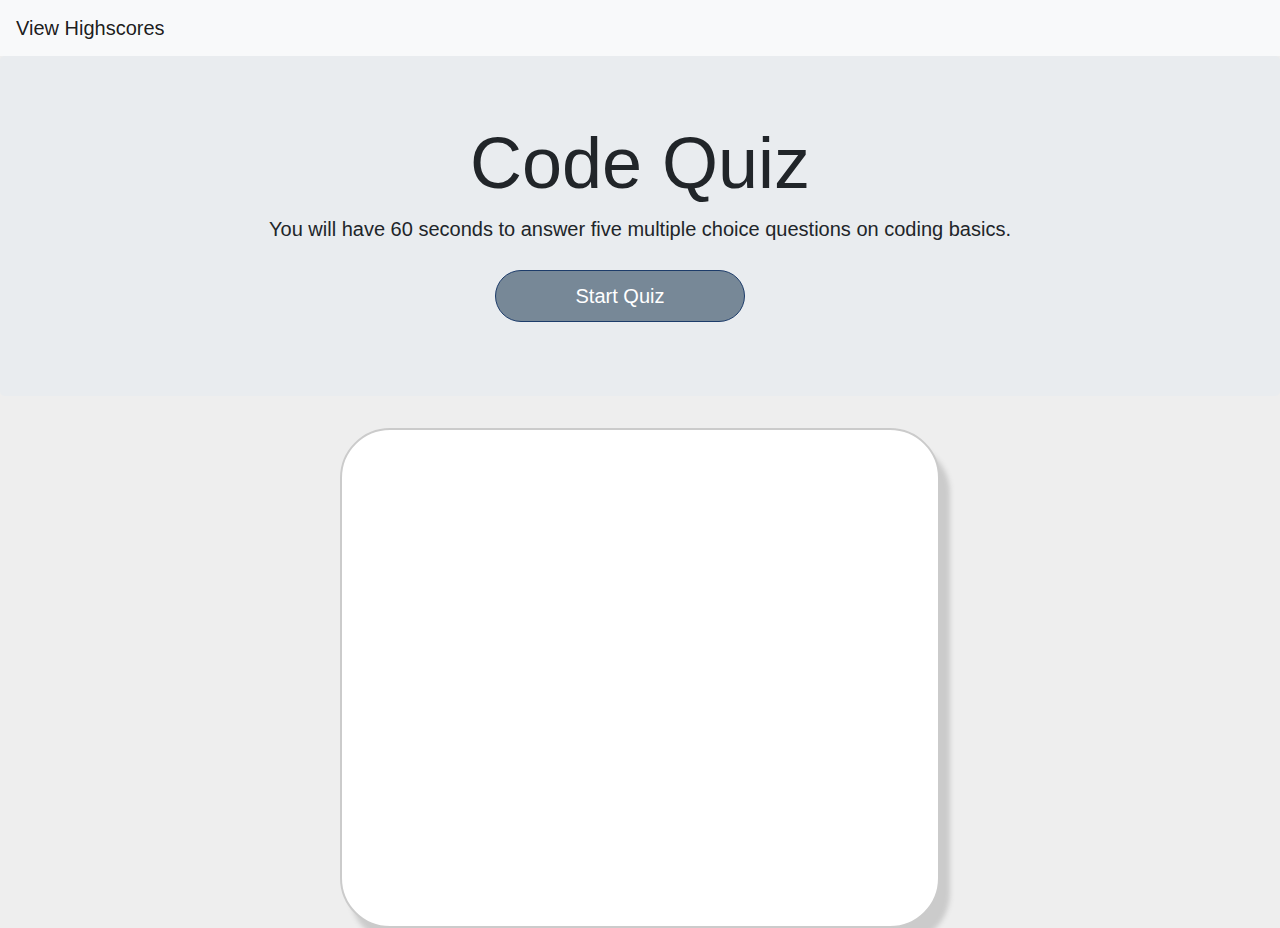
<file: index.html>
<!DOCTYPE html>
<html lang="en">

<head>
    <meta charset="UTF-8">
    <meta name="viewport" content="width=device-width, initial-scale=1.0">
    <meta http-equiv="X-UA-Compatible" content="ie=edge">
    <title>Document</title>
    <link rel="stylesheet" href="https://stackpath.bootstrapcdn.com/bootstrap/4.3.1/css/bootstrap.min.css"
        integrity="sha384-ggOyR0iXCbMQv3Xipma34MD+dH/1fQ784/j6cY/iJTQUOhcWr7x9JvoRxT2MZw1T" crossorigin="anonymous">
    <link rel="stylesheet" href="assets/css/style.css">
    <script
  src="http://code.jquery.com/jquery-3.4.1.min.js"
  integrity="sha256-CSXorXvZcTkaix6Yvo6HppcZGetbYMGWSFlBw8HfCJo="
  crossorigin="anonymous"></script>
</head>

<body>
        <nav class="navbar navbar-light bg-light">
                <a class="navbar-brand" href="assets/css/score.html">View Highscores</a>
                <div id="timer" class="border-dark">60</div>
              </nav>
              
    <div class="jumbotron text-center">
        <div id="message">
        <h1 class="display-3 text-center">Code Quiz</h1>
        <p class="lead text-center">You will have 60 seconds to answer five multiple choice questions on coding basics.</p>
        <button id="quiz" class="btn btn-primary text-center">Start Quiz</button>
    </div>
    </div>

    <!-- <div class="container">
            <div id="quizdisplay">
                <p id="question"></p>
                <div class="buttons">
                <button class="choice"></button>
                <br></br>
                <button class="choice"></button>
                <br></br>
                <button class="choice"></button>
                <br></br>
                <button class="choice"></button>
                </div>
            </div>
        </div> -->
        <div class="container">
        <div id="quizdisplay" class="hide">
                <h2 id="question"></h2>
                <div id="choices" class="choices"></div>
              </div>
              </div>


    <script src="assets/js/questions.js"></script>
    <script src="assets/js/quiz.js"></script>
    
</body>

</html>
</file>
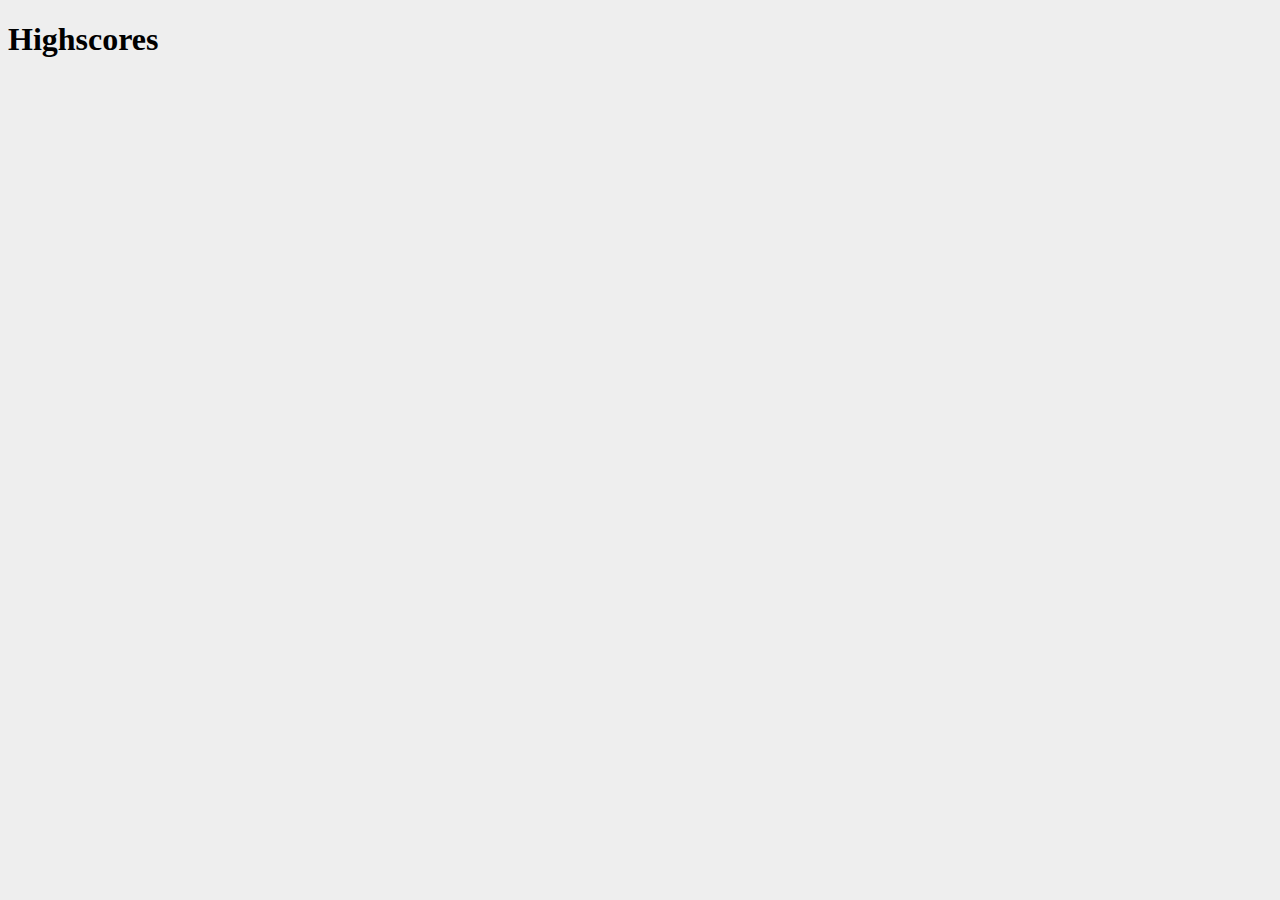
<file: assets/css/score.html>
<!DOCTYPE html>
<html lang="en">
<head>
    <meta charset="UTF-8">
    <meta name="viewport" content="width=device-width, initial-scale=1.0">
    <meta http-equiv="X-UA-Compatible" content="ie=edge">
    <title>Document</title>
    <link rel="stylesheet" href="style.css">
</head>
<body>
    <h1>Highscores</h1>
    
</body>
</html>
</file>
<file: assets/css/style.css>
#timer {
    border: 5px solid black;
    border-radius: 8px;
    margin: auto;
    font-size: 3rem;
    width: fit-content;
    color: white;
    background: blue;
    display: none;
    margin-right: 100px;
}


body {
    background-color: #eeeeee;
}

.container {
    width: 600px;
    height: 500px;
    margin: 0 auto;
    background-color: #fff;
    padding: 10px 50px 50px 50px;
    border-radius: 50px;
    border: 2px solid #cbcbcb;
    box-shadow: 10px 15px 5px #cbcbcb;
}

.container #question {
    font-family: sans-serif;
    font-size: 30px;
    color: #5a6772;
}

.buttons {
    display: none;
    margin-top: 30px;
}

.choice {
    background-color: #778897;
    width: 250px;
    font-size: 20px;
    color: #fff;
    border: 1px solid #1d3c6a;
    border-radius: 50px;
    margin: 10px 40px 10px 0px;
    padding: 10px 10px;
}

.choice:hover {
    cursor: pointer;
    background-color: #57636e;
}

.choice:focus {
    outline: 0;
}

#quiz {
    background-color: #778897;
    width: 250px;
    font-size: 20px;
    color: #fff;
    border: 1px solid #1d3c6a;
    border-radius: 50px;
    margin: 10px 40px 10px 0px;
    padding: 10px 10px;
}
</file>
